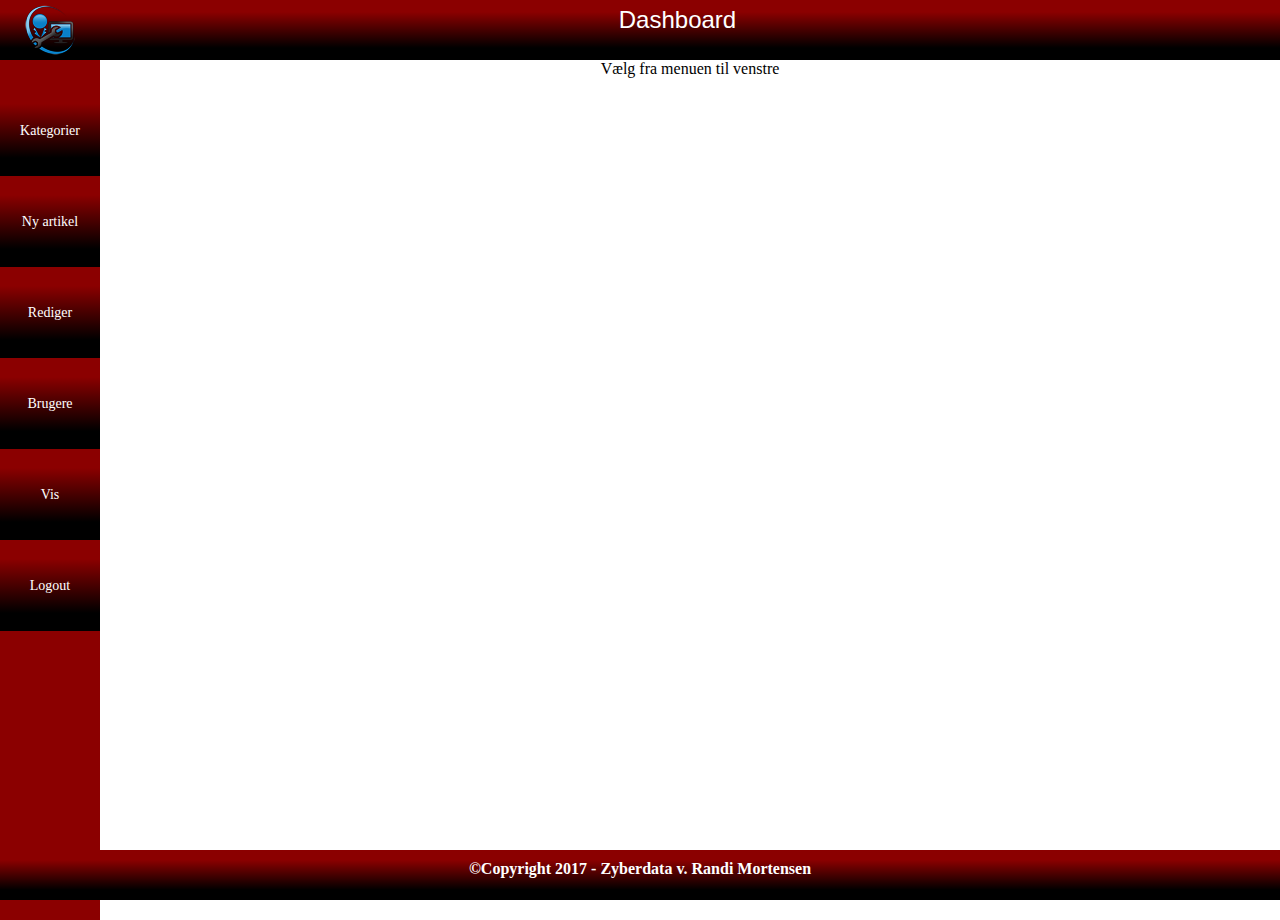
<file: admin/index.html>
<!DOCTYPE html>
<html lang="en">

<head>
    <meta charset="UTF-8">
    <meta name="viewport" content="width=device-width, initial-scale=1.0">
    <meta http-equiv="X-UA-Compatible" content="ie=edge">
    <link rel="stylesheet" href="css/style.css">
    <link rel="shortcut icon" href="../misc/favicon.ico" type="image/x-icon">
    <title>Admin</title>
</head>

<body>
    <main>
        <header id="adminheader">
            <span id="logo">
                <img src="img/logo.png" alt="">
            </span>
            <div id="title">Dashboard</div>
        </header>
        <nav id="adminnavigationbar">
            <div data-cmd="categories" class="menuitem">Kategorier</div>
            <div data-cmd="article" class="menuitem">Ny artikel</div>
            <div data-cmd="edit" class="menuitem">Rediger</div>
            <div data-cmd="users" class="menuitem">Brugere</div>
            <a class="menuitem" href="/" target="_blank">Vis</a>
            <div data-cmd="logout" class="menuitem">Logout</div>
            <!-- <a class="menuitem" href="../logout">Logout</a> -->
        </nav>
        <section id="content">Vælg fra menuen til venstre</section>
    </main>

    <script src="js/article.js"></script>
    <script src="js/users.js"></script>
    <script src="js/categories.js"></script>
    <script src="js/menuclick.js"></script>
    <!-- <script src="js/adminClientController.js"></script> -->
    <footer id="footer">
        <h4>©Copyright 2017 - Zyberdata v. Randi Mortensen</h4>
    </footer>
</body>

</html>
</file>
<file: admin/css/style.css>
* {
    margin: 0;
    padding: 0;
    box-sizing: border-box
}


/*~~~~~~~~~~~~~~~~~~~~~~~~~~~~~~~~~~~~~~~~~~~~~~~~~~~~~~~~*/

html,
body {
    position: absolute;
    top: 0;
    right: 0;
    bottom: 0;
    left: 0;
}


/*~~~~~~~~~~~~~~~~~~~~~~~~~~~~~~~~~~~~~~~~~~~~~~~~~~~~~~~~*/

main {
    position: relative;
    width: 100%;
    height: 100%;
    margin: auto;
    /* border: thin solid red; */
}


/*~~~~~~~~~~~~~~~~~~~~~~~~~~~~~~~~~~~~~~~~~~~~~~~~~~~~~~~~*/

section#content {
    height: calc(100% - 40px);
    width: calc(100% - 100px);
    /* border: thin solid red; */
    padding: 10px;
    position: absolute;
    top: 50px;
    right: 0;
    text-align: center;
}


/*~~~~~~~~~~~~~~~~~~~~~~~~~~~~~~~~~~~~~~~~~~~~~~~~~~~~~~~~*/


/* header på publicsiden */

#adminheader {
    width: 100%;
    height: 60px;
    background: linear-gradient(darkred 20%, black 80%);
}


/*~~~~~~~~~~~~~~~~~~~~~~~~~~~~~~~~~~~~~~~~~~~~~~~~~~~~~~~~*/


/* Logo */

#logo {
    /*background: white;*/
    display: inline-block;
    height: 100%;
    margin-top: 5px;
    margin-bottom: 5px;
    margin-left: 25px;
    float: left;
}


/*~~~~~~~~~~~~~~~~~~~~~~~~~~~~~~~~~~~~~~~~~~~~~~~~~~~~~~~~*/

#title {
    color: white;
    height: 100%;
    line-height: 40px;
    text-align: center;
    font-family: 'Gill Sans', 'Gill Sans MT', Calibri, 'Trebuchet MS', sans-serif;
    font-size: 1.5em;
}


/*~~~~~~~~~~~~~~~~~~~~~~~~~~~~~~~~~~~~~~~~~~~~~~~~~~~~~~~~*/


/* Navi informatiom */

#adminnavigationbar {
    height: calc(100% - 40px);
    width: 100px;
    background: darkred;
    /* background: #555; */
    font-size: 38px;
    padding-top: 25px;
    text-align: center;
}


/*~~~~~~~~~~~~~~~~~~~~~~~~~~~~~~~~~~~~~~~~~~~~~~~~~~~~~~~~*/

.menuitem {
    display: block;
    margin-top: 1px;
    height: 90px;
    line-height: 90px;
    background: linear-gradient(darkred 20%, black 80%);
    width: 100%;
    text-align: center;
    text-decoration: none;
    font-size: 14px;
    cursor: pointer;
    color: white;
}


/*~~~~~~~~~~~~~~~~~~~~~~~~~~~~~~~~~~~~~~~~~~~~~~~~~~~~~~~~*/

.itemActive {
    background: #777;
}


/*~~~~~~~~~~~~~~~~~~~~~~~~~~~~~~~~~~~~~~~~~~~~~~~~~~~~~~~~*/

.menuitem:hover {
    background: #777;
}


/*~~~~~~~~~~~~~~~~~~~~~~~~~~~~~~~~~~~~~~~~~~~~~~~~~~~~~~~~*/

.menuitem a {
    color: white;
}


/*~~~~~~~~~~~~~~~~~~~~~~~~~~~~~~~~~~~~~~~~~~~~~~~~~~~~~~~~*/

.tbl-container {
    /* max-width: 50%; */
    min-width: 30%;
    min-height: 50px;
    display: table;
    margin: auto;
    padding: 10px;
    /* margin: 150px auto; */
    border: thin solid #666;
    background: #f1f1f1;
}

.tbl-head {
    display: table-caption;
}

.tbl-row {
    display: table-row;
    padding: 1px;
}

.tbl-cell {
    display: table-cell;
    padding: 0 2px 0 2px
}

input {
    width: 100%;
}

select {
    margin: 10px 0;
    width: 52%;
}

textarea {
    margin-top: 14px;
    width: 100%;
    height: 200px;
}

button {
    width: 52%;
}


/*~~~~~~~~~~~~~~~~~~~~~~~~~~~~~~~~~~~~~~~~~~~~~~~~~~~~~~~~*/

input:focus {
    background: yellow;
}

input[readonly] {
    border: none;
    background: #f1f1f1;
}

.center {
    text-align: center;
}


/*~~~~~~~~~~~~~~~~~~~~~~~~~~~~~~~~~~~~~~~~~~~~~~~~~~~~~~~~*/


/* .userTbl {
    width: 50%;
    margin: 50px auto;
    border: thin solid #666;
    background: #f1f1f1;
} */


/*~~~~~~~~~~~~~~~~~~~~~~~~~~~~~~~~~~~~~~~~~~~~~~~~~~~~~~~~*/


/* .userTbl tr:nth-child(even){

    background: #ccc;

} */


/*~~~~~~~~~~~~~~~~~~~~~~~~~~~~~~~~~~~~~~~~~~~~~~~~~~~~~~~~*/


/* .articlesTbl{

    width: 80%;

    margin: 50px auto;

    border: thin solid #666;

    background: #f1f1f1;

} */


/*~~~~~~~~~~~~~~~~~~~~~~~~~~~~~~~~~~~~~~~~~~~~~~~~~~~~~~~~*/


/* .articlesTbl tr:nth-child(even){

    background: #ccc;

} */


/*~~~~~~~~~~~~~~~~~~~~~~~~~~~~~~~~~~~~~~~~~~~~~~~~~~~~~~~~*/

.frmBox {
    width: 300px;
    margin: 50px auto 50px auto;
    padding: 50px;
    border: thin solid red;
}


/*~~~~~~~~~~~~~~~~~~~~~~~~~~~~~~~~~~~~~~~~~~~~~~~~~~~~~~~~*/

.iconImage {
    width: 12px;
    /* background: rgba(11, 231, 220, 0.904); */
}

.clickable {
    cursor: pointer;
}


/*~~~ Start på Footer  ~~~~~~~~~~~~~~~~~~~~~~~~~~~~~~~~~~~~~~~~~~~~~~~~~~~~~*/

#footer {
    position: fixed;
    bottom: 0px;
    height: 50px;
    width: 100%;
    background: linear-gradient(darkred 20%, black 80%);
    color: white;
    text-align: center;
}

#footer h4 {
    margin-top: 10px;
}
</file>
